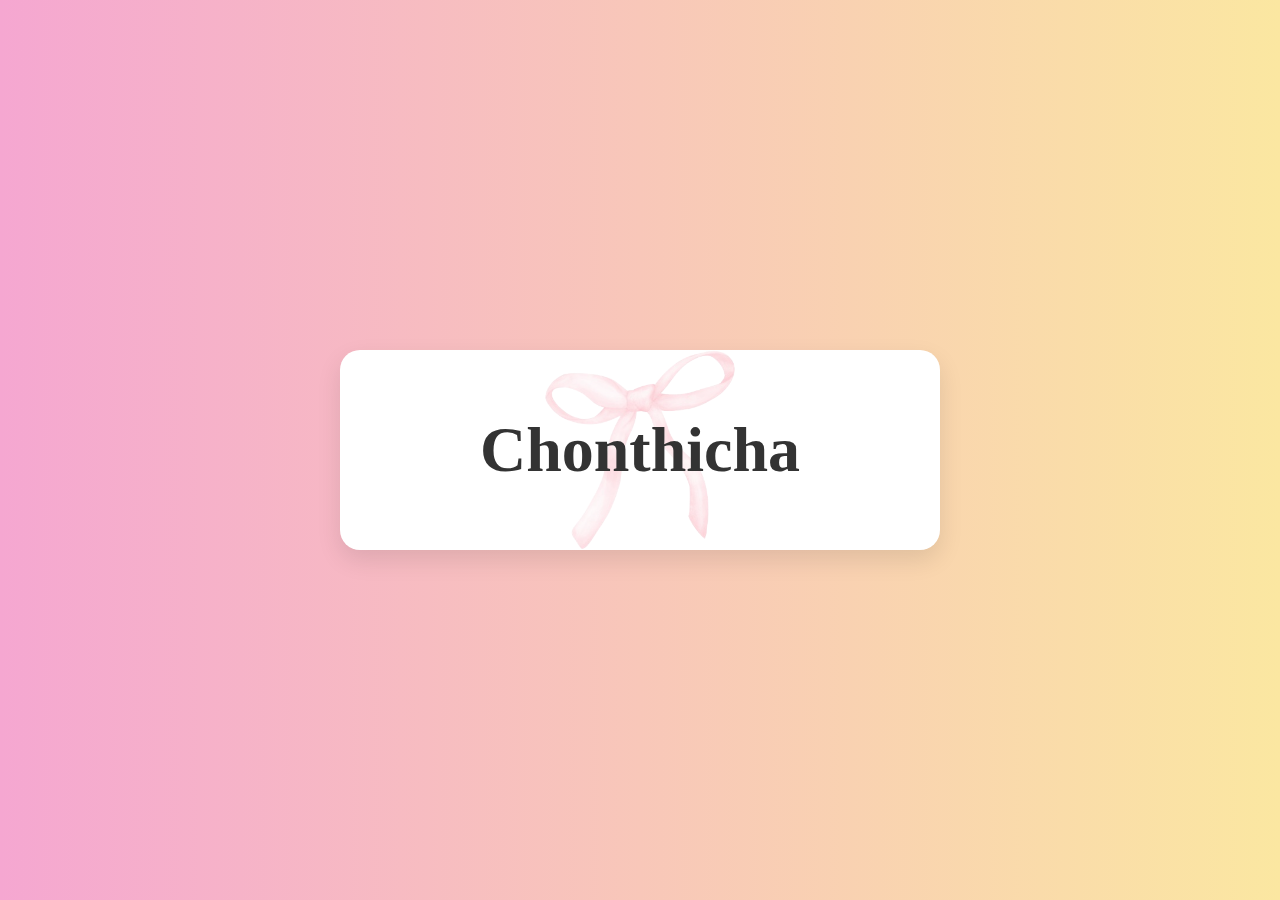
<file: chonthicha/index.html>
<!DOCTYPE html>
<html lang="en">
<head>
  <meta charset="UTF-8">
  <title>Chonthicha</title>
  <link rel="stylesheet" href="styles.css">
</head>
<body>
  <div class="container">
    <div class="content">
      <img src="bow.png" alt="Bow" class="bow">
      <a href="Home.html" class="name-link">
        <h1 class="name">Chonthicha</h1>
      </a>
    </div>
  </div>
</body>
</html>
</file>
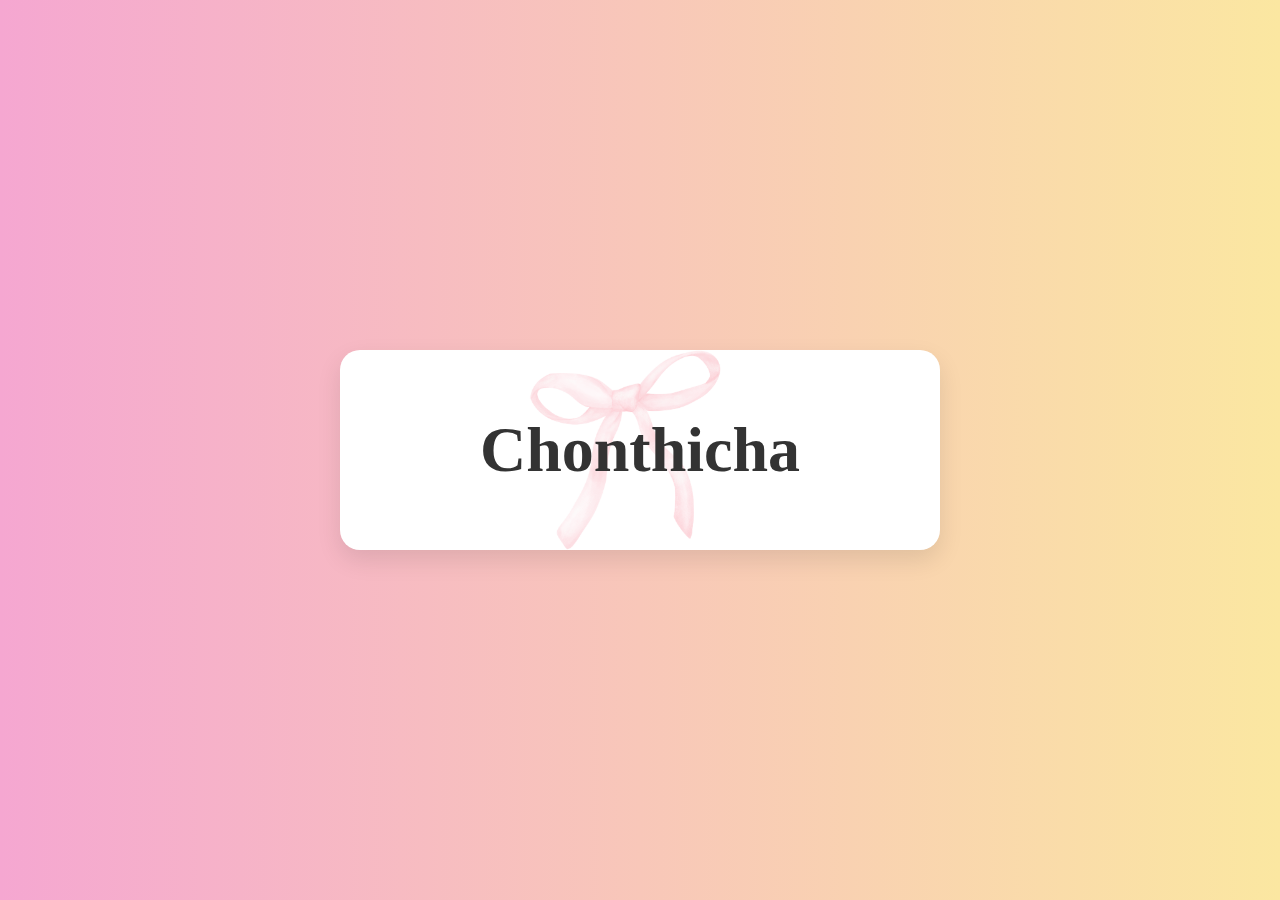
<file: Chonthiocha/chonthicha/index.html>
<!DOCTYPE html>
<html lang="en">
<head>
  <meta charset="UTF-8">
  <title>Chonthicha</title>
  <link rel="stylesheet" href="styles.css">
</head>
<body>
  <div class="container">
    <div class="content">
      <img src="bow.png" alt="Bow" class="bow">
      <a href="Home.html" class="name-link">
        <h1 class="name">Chonthicha</h1>
      </a>
    </div>
  </div>
</body>
</html>
</file>
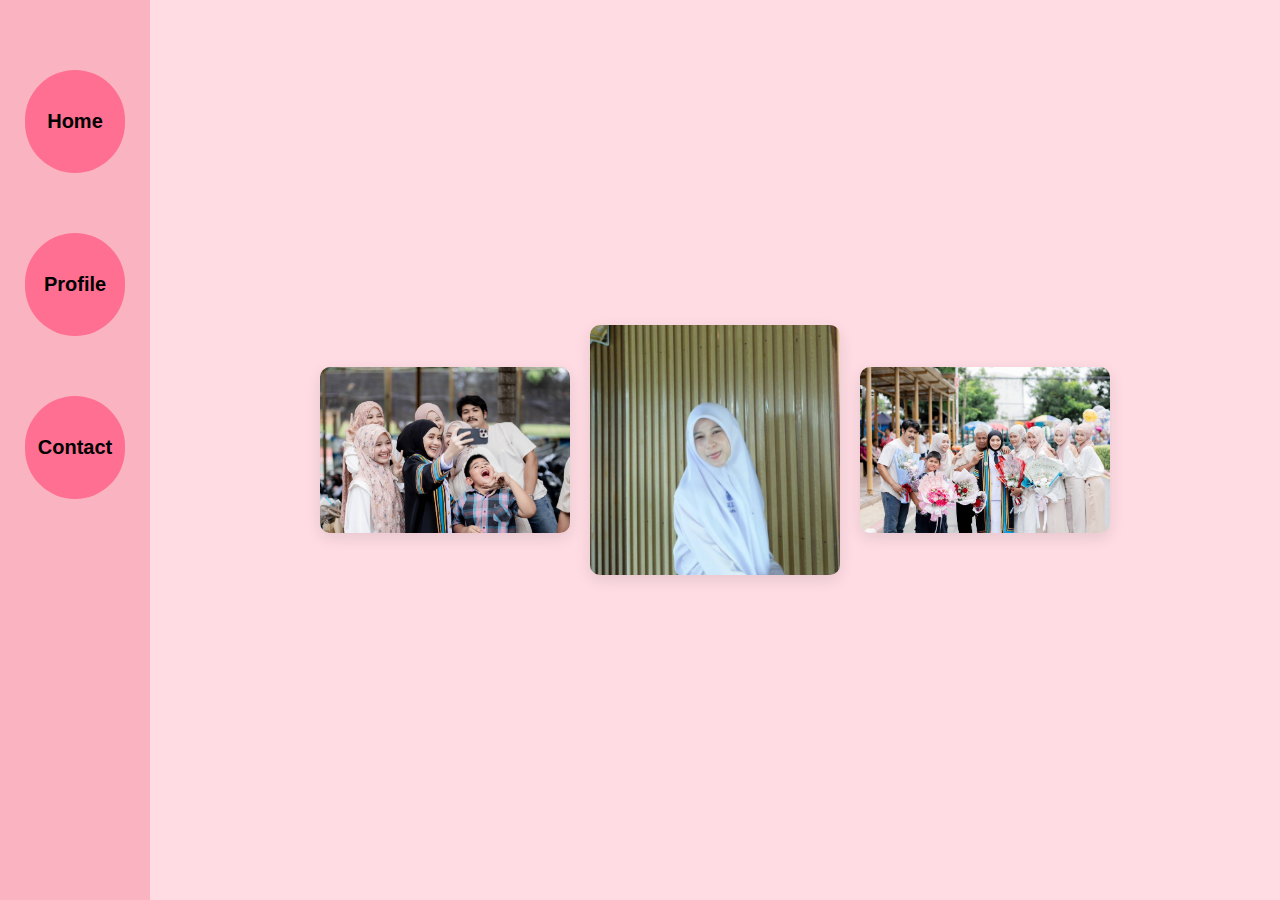
<file: chonthicha/Home.html>
<!DOCTYPE html>
<html lang="en">
<head>
  <meta charset="UTF-8">
  <title>Home</title>
  <link rel="stylesheet" href="Home.css">
</head>
<body>
  <div class="sidebar">
    <a href="Home.html" class="menu-btn">Home</a>
    <a href="Profile.html" class="menu-btn">Profile</a>
    <a href="Contact.html" class="menu-btn">Contact</a>
  </div>

  <div class="content">
    <img src="me.jpg" alt="Image 1">
    <img src="ne.jpg" alt="Image 2">
    <img src="nt.jpg" alt="Image 3">
  </div>
</body>
</html>
</file>
<file: chonthicha/styles.css>
/* ฟอนต์และรีเซ็ต */
body {
    margin: 0;
    padding: 0;
    font-family: 'Arial', sans-serif;
    background: linear-gradient(to right, #f5a7d1, #fbe7a1);
    overflow: hidden;
  }
  
  /* กล่องกลาง */
  .container {
    width: 100vw;
    height: 100vh;
    display: flex;
    justify-content: center;
    align-items: center;
  }
  
  /* กล่องสีขาว */
  .content {
    position: relative;
    width: 600px;
    height: 200px;
    background-color: white;
    border-radius: 20px;
    box-shadow: 0 10px 25px rgba(0, 0, 0, 0.1);
    display: flex;
    justify-content: center;
    align-items: center;
    overflow: hidden;
    animation: fadeIn 1.5s ease-in-out;
  }
  
  /* โบว์ลอยน่ารัก */
  .bow {
    position: absolute;
    width: 350px;
    height: auto;
    opacity: 0.6;
    animation: float 3s ease-in-out infinite;
    z-index: 1;
  }
  
  /* ลิงก์ไม่มีเส้นใต้ */
  .name-link {
    text-decoration: none;
  }
  
  /* ข้อความชื่อ */
  .name {
    position: relative;
    font-size: 64px;
    font-family: 'Brush Script MT', cursive;
    font-weight: bold;
    color: #333;
    z-index: 2;
    animation: popIn 1.2s ease-out;
    transition: transform 0.3s ease;
  }
  
  /* hover effect: ขยายเบา ๆ */
  .name-link:hover .name {
    transform: scale(1.05);
  }
  
  /* แอนิเมชัน: ลอย */
  @keyframes float {
    0%, 100% {
      transform: translateY(0px);
    }
    50% {
      transform: translateY(-10px);
    }
  }
  
  /* แอนิเมชัน: ค่อย ๆ โผล่ */
  @keyframes fadeIn {
    0% {
      opacity: 0;
      transform: scale(0.9);
    }
    100% {
      opacity: 1;
      transform: scale(1);
    }
  }
  
  /* แอนิเมชัน: เด้ง */
  @keyframes popIn {
    0% {
      transform: scale(0.7);
      opacity: 0;
    }
    80% {
      transform: scale(1.05);
      opacity: 1;
    }
    100% {
      transform: scale(1);
    }
  }
  
  /* Responsive */
  @media (max-width: 600px) {
    .content {
      width: 90%;
      height: 180px;
    }
  
    .bow {
      width: 280px;
    }
  
    .name {
      font-size: 48px;
    }
  }
</file>
<file: Chonthiocha/chonthicha/styles.css>
/* ฟอนต์และรีเซ็ต */
body {
    margin: 0;
    padding: 0;
    font-family: 'Arial', sans-serif;
    background: linear-gradient(to right, #f5a7d1, #fbe7a1);
    overflow: hidden;
  }
  
  /* กล่องกลาง */
  .container {
    width: 100vw;
    height: 100vh;
    display: flex;
    justify-content: center;
    align-items: center;
  }
  
  /* กล่องสีขาว */
  .content {
    position: relative;
    width: 600px;
    height: 200px;
    background-color: white;
    border-radius: 20px;
    box-shadow: 0 10px 25px rgba(0, 0, 0, 0.1);
    display: flex;
    justify-content: center;
    align-items: center;
    overflow: hidden;
    animation: fadeIn 1.5s ease-in-out;
  }
  
  /* โบว์ลอยน่ารัก */
  .bow {
    position: absolute;
    width: 350px;
    height: auto;
    opacity: 0.6;
    animation: float 3s ease-in-out infinite;
    z-index: 1;
  }
  
  /* ลิงก์ไม่มีเส้นใต้ */
  .name-link {
    text-decoration: none;
  }
  
  /* ข้อความชื่อ */
  .name {
    position: relative;
    font-size: 64px;
    font-family: 'Brush Script MT', cursive;
    font-weight: bold;
    color: #333;
    z-index: 2;
    animation: popIn 1.2s ease-out;
    transition: transform 0.3s ease;
  }
  
  /* hover effect: ขยายเบา ๆ */
  .name-link:hover .name {
    transform: scale(1.05);
  }
  
  /* แอนิเมชัน: ลอย */
  @keyframes float {
    0%, 100% {
      transform: translateY(0px);
    }
    50% {
      transform: translateY(-10px);
    }
  }
  
  /* แอนิเมชัน: ค่อย ๆ โผล่ */
  @keyframes fadeIn {
    0% {
      opacity: 0;
      transform: scale(0.9);
    }
    100% {
      opacity: 1;
      transform: scale(1);
    }
  }
  
  /* แอนิเมชัน: เด้ง */
  @keyframes popIn {
    0% {
      transform: scale(0.7);
      opacity: 0;
    }
    80% {
      transform: scale(1.05);
      opacity: 1;
    }
    100% {
      transform: scale(1);
    }
  }
  
  /* Responsive */
  @media (max-width: 600px) {
    .content {
      width: 90%;
      height: 180px;
    }
  
    .bow {
      width: 280px;
    }
  
    .name {
      font-size: 48px;
    }
  }
</file>
<file: chonthicha/Home.css>
/* รีเซ็ตค่าเริ่มต้น */
* {
    margin: 0;
    padding: 0;
    box-sizing: border-box;
  }
  
  body {
    display: flex;
    font-family: 'Arial', sans-serif;
    background-color: #ffdce4; /* ชมพูอ่อน */
  }
  
  /* แถบด้านซ้าย */
  .sidebar {
    width: 150px;
    background-color: #f9b3c1; /* ชมพูเข้ม */
    height: 100vh;
    display: flex;
    flex-direction: column;
    align-items: center;
    padding-top: 40px;
  }
  
  /* ปุ่มเมนู */
  .menu-btn {
    display: block;
    background-color: #ff6f91;
    color: black;
    font-weight: bold;
    text-decoration: none;
    text-align: center;
    width: 100px;
    padding: 40px 0;
    margin: 30px 0;
    border-radius: 50px;
    font-size: 20px;
    transition: background-color 0.3s;
  }
  
  .menu-btn:hover {
    background-color: #ff5e81;
  }
  
  /* เนื้อหารูป */
  .content {
    flex: 1;
    display: flex;
    justify-content: center;
    align-items: center;
    gap: 20px;
    padding: 20px;
    flex-wrap: wrap;
        flex-wrap: nowrap;
        overflow-x: auto;
      }
      
  
  .content img {
    width: 250px;
    height: auto;
    border-radius: 10px;
    box-shadow: 0 5px 15px rgba(0,0,0,0.1);
  }
</file>
